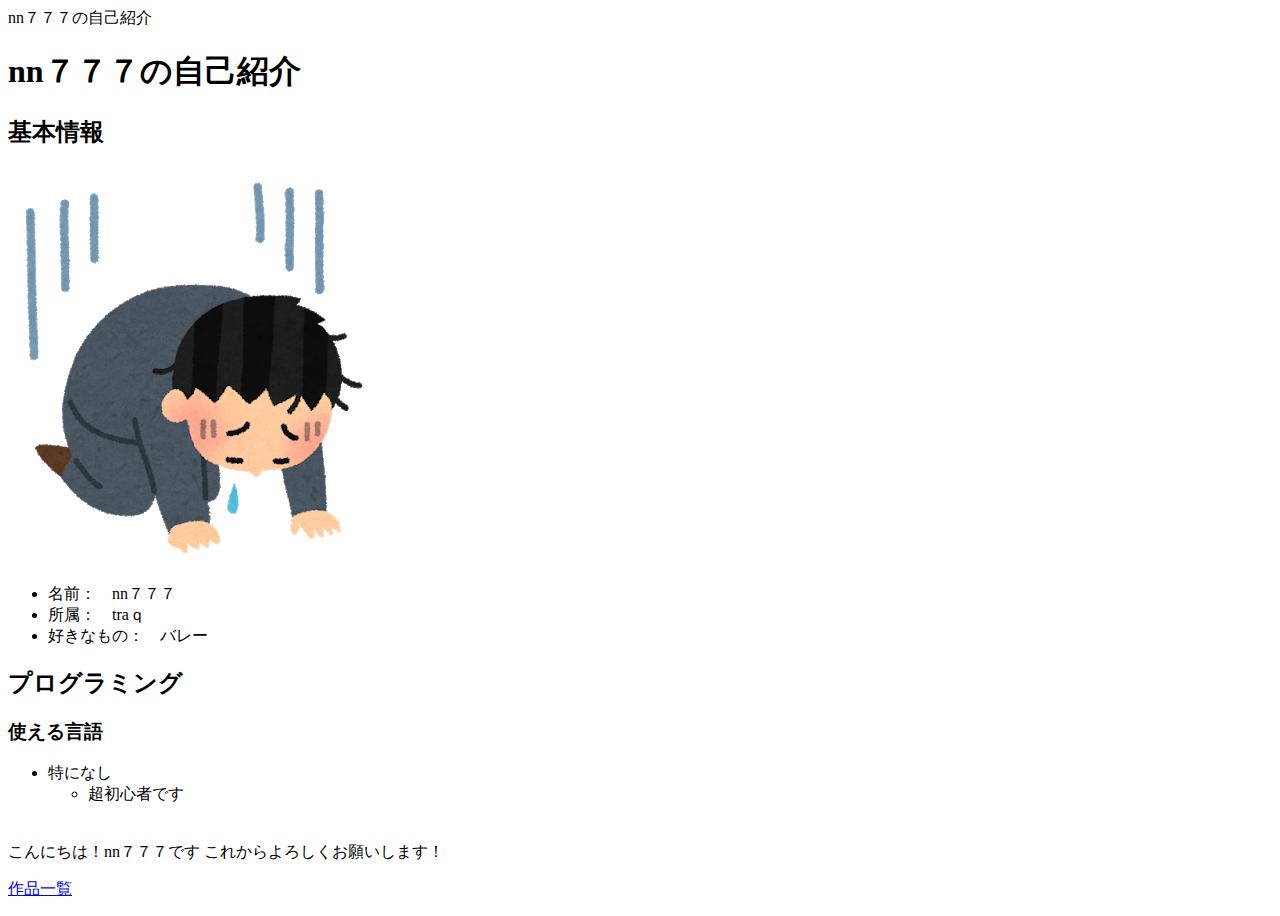
<file: index.html>
<html lang="ja">
    <head>
        <meta careset "UTF-8">
        <link rel="stylesheet" href="./style.css"
        <title>nn７７７の自己紹介</title>
    </head>
    <body>
        <h1>nn７７７の自己紹介</h1>
        <div>
            <h2>基本情報</h2>
            <img src="./イラスト　絶望.png" alt="">
            <ul>
                <li>名前：　nn７７７</li>
                <li>所属：　traｑ</li>
                <li>好きなもの：　バレー</li>
            </ul>
        </div>
        <div>
            <h2>プログラミング</h2>
            <h3> 使える言語</h3>
            <ul>
                <li>特になし
                　　<ul>
                     <li>超初心者です</li>
                　　</ul>
                </li>
            </ul>
        </div>
        <p>
            こんにちは！nn７７７です
            これからよろしくお願いします！
        </p>
        <p>
            <a href="./works/index.html">作品一覧</a>
        </p>
    </body>
    </html>
</file>
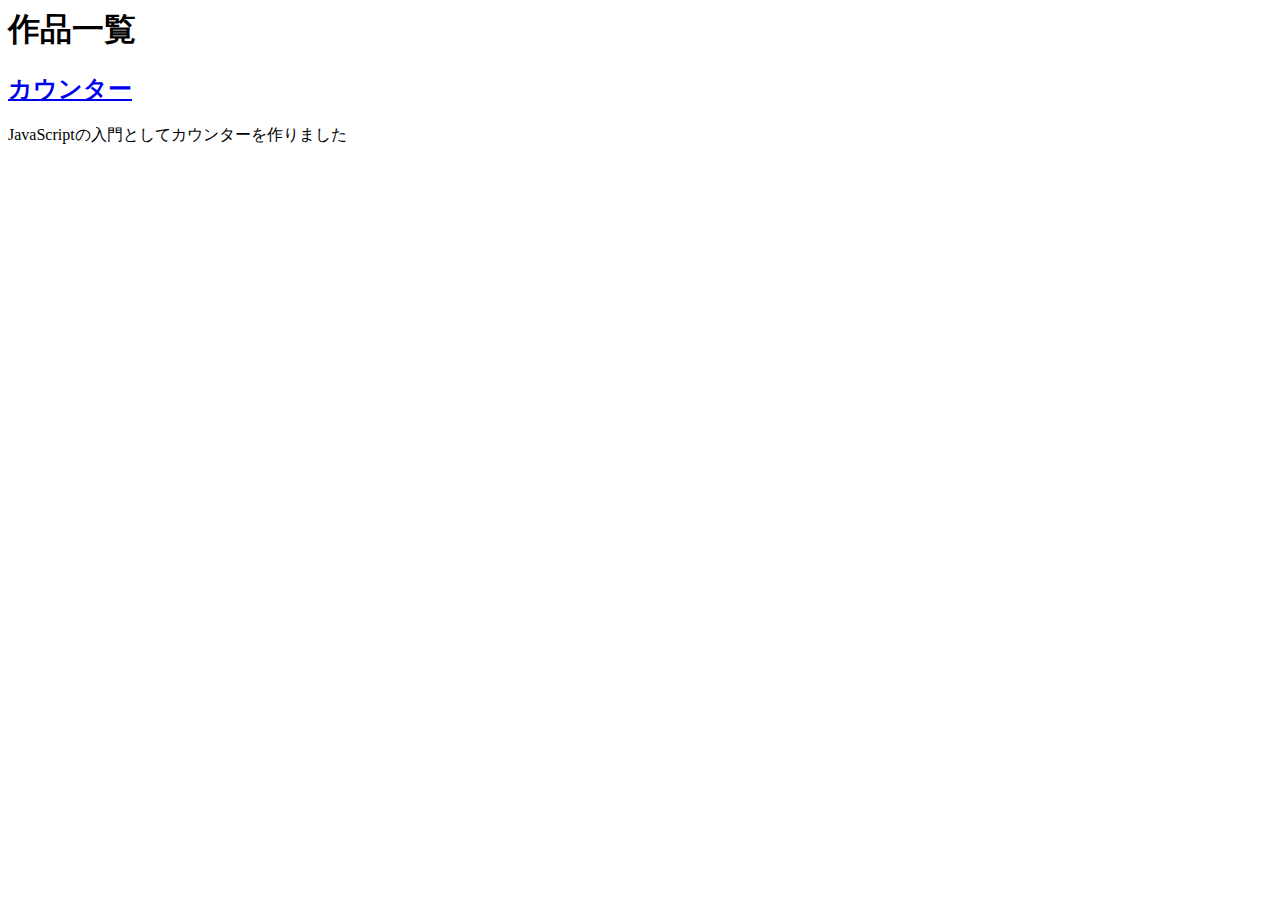
<file: works/index.html>
<html lang="ja">
    <head>
      <meta charset="UTF-8">
      <title>nn777の自己紹介</title>
    </head>
    <body>
      <h1>作品一覧</h1>
    
      <div>
        <h2><a href="./counter.html">カウンター</a></h2>
        <p>JavaScriptの入門としてカウンターを作りました</p>
      </div>
    </body>
    </html>
</file>
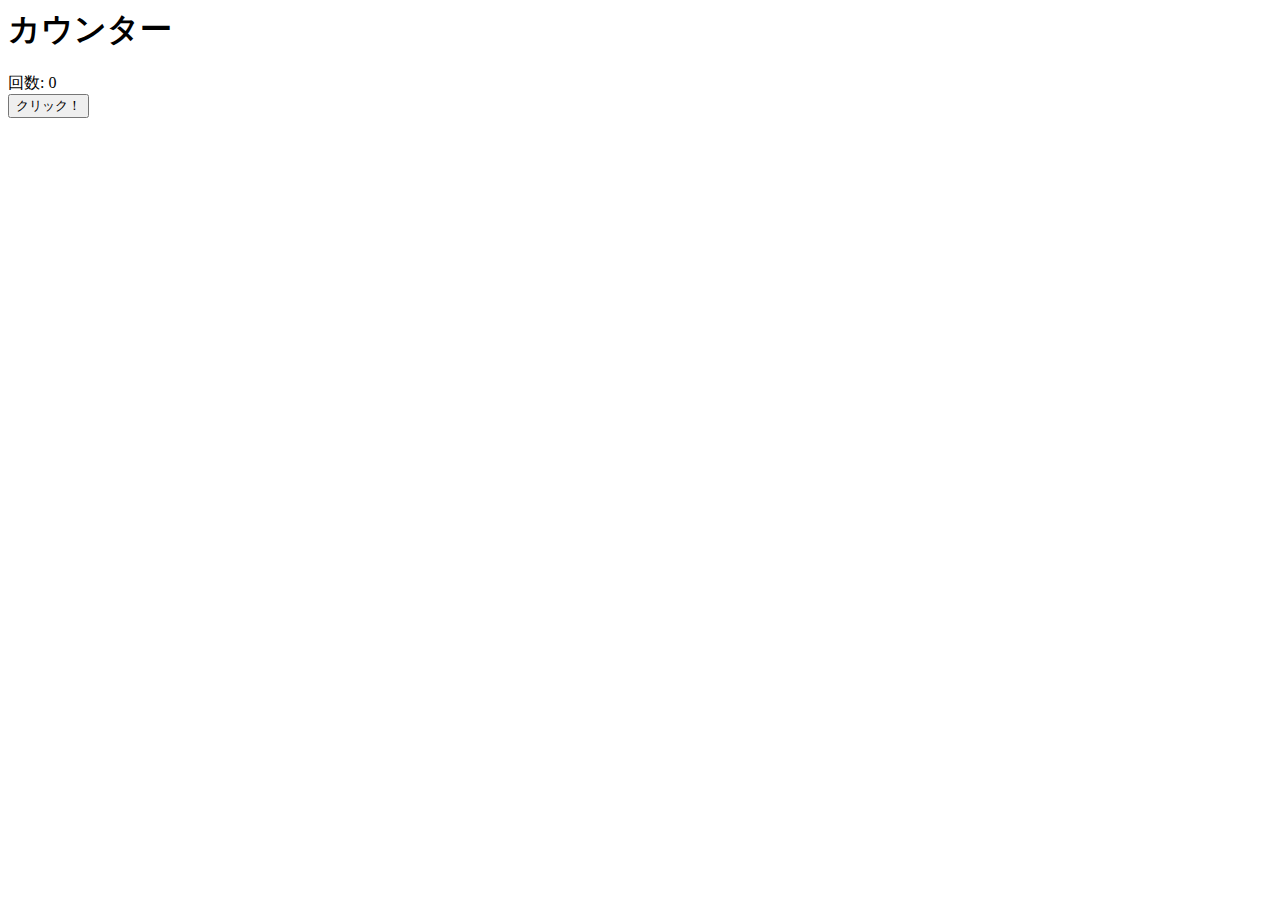
<file: works/counter.html>
<html lang="ja">
    <head>
      <meta charset="UTF-8">
      <script src="./counter.js"></script>
      <title>カウンター</title>
    </head>
    <body>
      <h1>カウンター</h1>
      <div id="count">回数: 0</div>
      <button onclick="countUp()">クリック！</button>
    </body>
    </html>
</file>
<file: style.css>
#イラスト　絶望{
    width: 100px;
}
</file>
